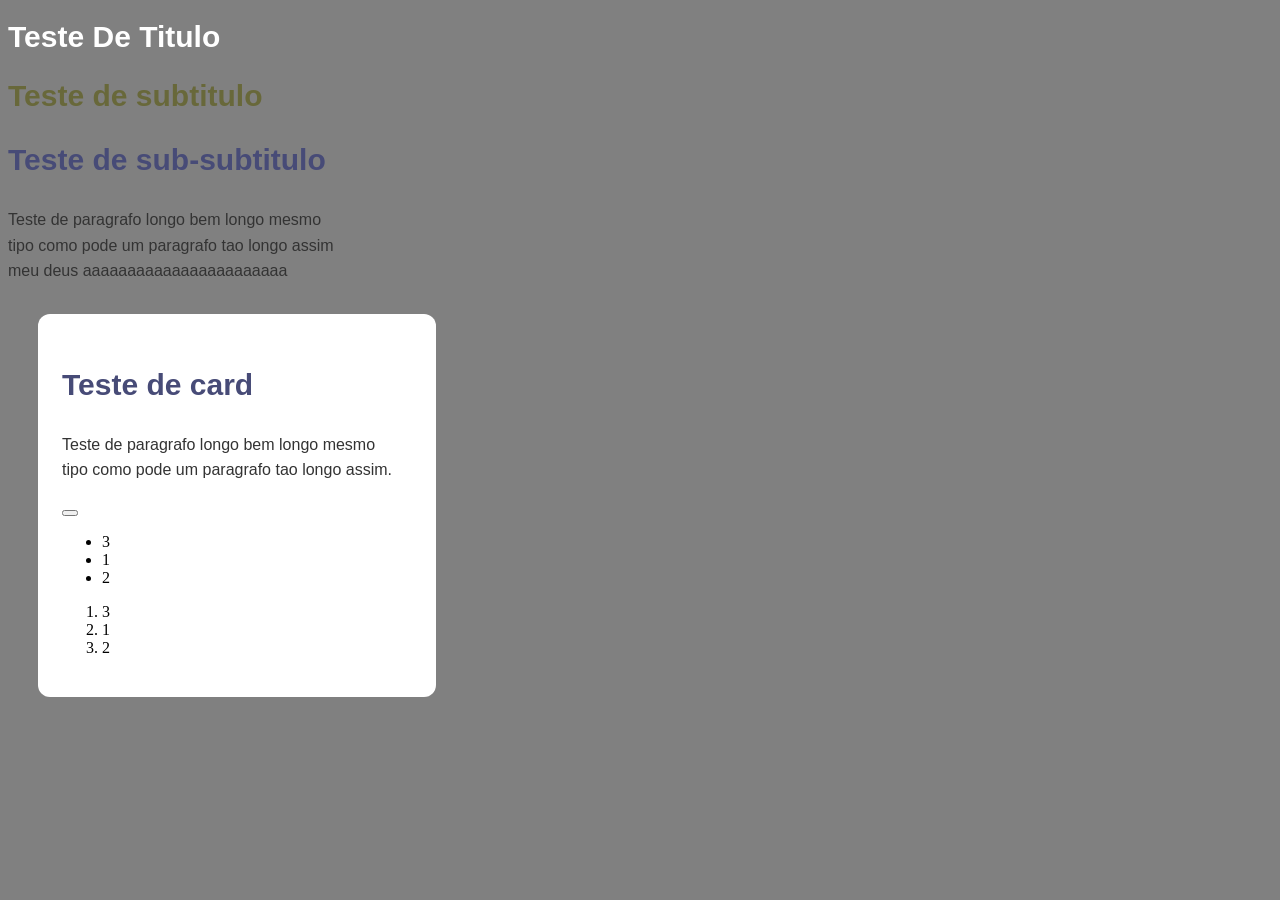
<file: semana2/index.html>
<!DOCTYPE html>
<html>
<head>

<link rel="stylesheet" href="style.css">
<!--
Font-family: Arial, sans-serif; --> <!--define a fonte do texto, neste caso Arial, e além disso adiciona um extra do sans-serif.
-->
</head>

    <body>
        <h1>Teste De Titulo</h1>
        <h2>Teste de subtitulo</h2>
        <h3>Teste de sub-subtitulo</h3>
        <p>Teste de paragrafo longo bem longo mesmo <br>
         tipo como pode um paragrafo tao longo assim
        <br> meu deus aaaaaaaaaaaaaaaaaaaaaaa</p>
        <div class="card-servico">
            <h3>Teste de card</h3>
            <p>Teste de paragrafo longo bem longo mesmo <br>
         tipo como pode um paragrafo tao longo assim.</p>
         <button class="bnt-principal"></button>
        <ul>    
            <li>3</li>
            <li>1</li>
            <li>2</li>
        </ul>
        <ol>
            <li>3</li>
            <li>1</li>
            <li>2</li>    

    </body>

</html>
</file>
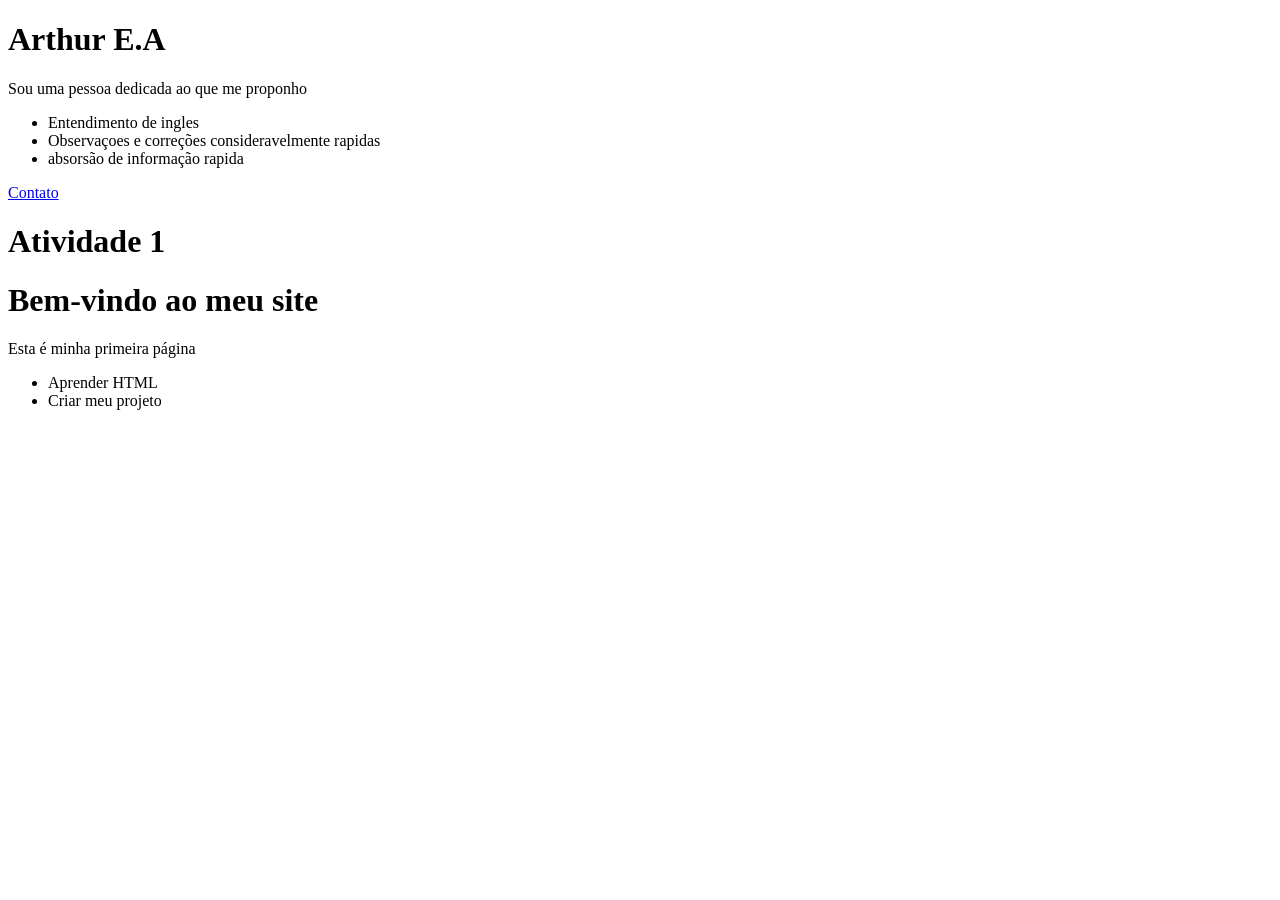
<file: Semana 1/2810.html>
<!DOCTYPE html>
<html>
    <head>
        <body>
            <main>
            <h1>Arthur E.A</h1>
            <p>Sou uma pessoa dedicada ao que me proponho</p>
            <ul>
                <li>Entendimento de ingles</li>
                <li>Observaçoes e correções consideravelmente rapidas</li>
                <li>absorsão de informação rapida</li>
            </ul>
            <a href="emaildecontato@algumacoisa.com">Contato</a>
                                        <!-- Atividade 1 -->
            <h1>Atividade 1</h1>
            <!DOCTYPE html>
<html lang="pt-BR">
<head>
    <meta charset="UTF-8">
    <title>Meu primeiro site</title>
</head>
<body>
    <h1>Bem-vindo ao meu site</h1><!--estava faltando o fechamento correto-->
    <p>Esta é minha primeira página</p><!--estava faltando o fechamento-->
    <ul>
        <li>Aprender HTML</li>
        <li>Criar meu projeto</li><!--estava faltando o fechamento-->
    </ul>
</body>
</html>
            </main>
        </body>
    </head>
</html>
</file>
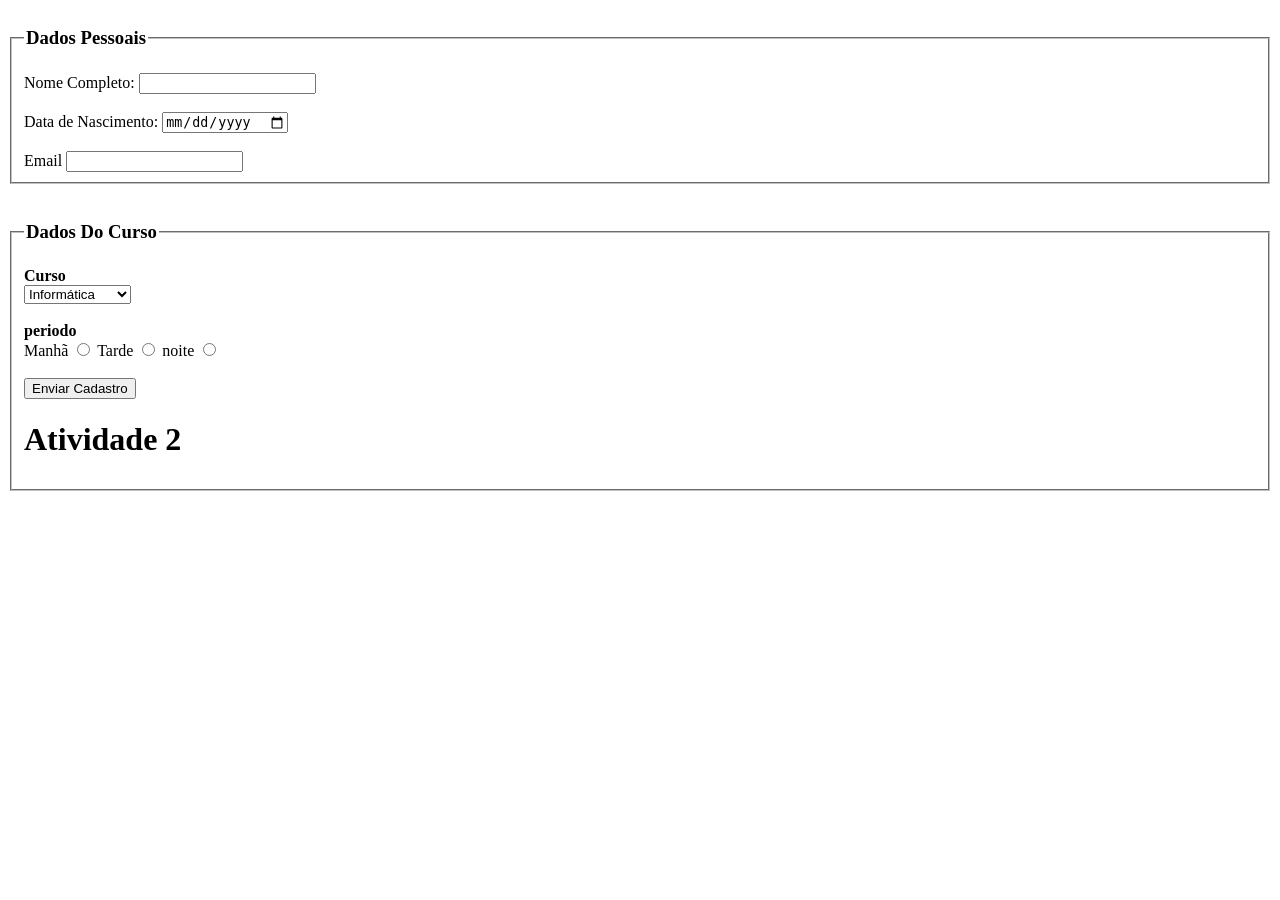
<file: Semana 1/2910.html>
<!DOCTYPE html>
<html> 
    <title>Formulário de Cadastro</title>
    <head>
        <body>
            <form action="/submit" method="post">
                <fieldset> <!--Usado para agrupar elementos do formulário-->
                    <legend><h3>Dados Pessoais</h3></legend> <!--Legenda do fieldset/Nome que aparece acima-->
                    <label for="nome">Nome Completo:</label> <!--Label usado para descrever o input/nome daquilo q é usado-->
                    <input type="text" id="nome" name="nome"> <!--Input usado para inserir nesse caso o type de texto-->
                    <br> <!--Quebra de linha-->
                   <br><!--Quebra de linha-->
                    <label for="data-nascimento">Data de Nascimento:</label>
                    <input type="date" id="data-nascimento" name="data-nascimento"><!--Input usado para inserir nesse caso type data-->
                    <br>
                    <br>
                    <label for="email">Email</label>
                    <input type="email" id="email" name="email"><!--Input usado para inserir nesse caso type email-->
                 </fieldset>
                    <br>
                <fieldset>
                    <legend><h3>Dados Do Curso</h3></legend>
                    <label for="curso"><strong>Curso</strong></label>
                    <br>
                    <select name="curso" id="curso"> <!--Input usado para criar um menu suspenso-->
                        <option value="informatica">Informática</option> <!--Opção de seleção para o curso de informática-->
                        <option value="administracao">Administração</option> <!--Opção de seleção para o curso de administração-->
                        <option value="enfermagem">Enfermagem</option> <!--Opção de seleção para o curso de enfermagem-->
                    </select>

                    <br>
                    <br>

                    <label for="periodo"><Strong>periodo</Strong></label>

                    <br>

                     <label for="manha">Manhã</label>
                    <input type="radio" id="manha" name="periodo" value="manha"><!--Input usado para criar um botão de opção para a manhã-->
                    <label for="tarde">Tarde</label> <!--Label usado para descrever o input/nome daquilo q é usado-->
                    <input type="radio" id="tarde" name="periodo" value="tarde"><!--Input usado para criar um botão de opção para a tarde-->
                    <label for="noite">noite</label>
                    <input type="radio" id="noite" name="periodo" value="noite"><!--Input usado para criar um botão de opção para a noite-->

                    <br>
                    <br>
                    <button type="submit">Enviar Cadastro</button>
                    <h1>Atividade 2</h1>
                    
                </fieldset>
            </form>
        </body>
    </head>
</html>
</file>
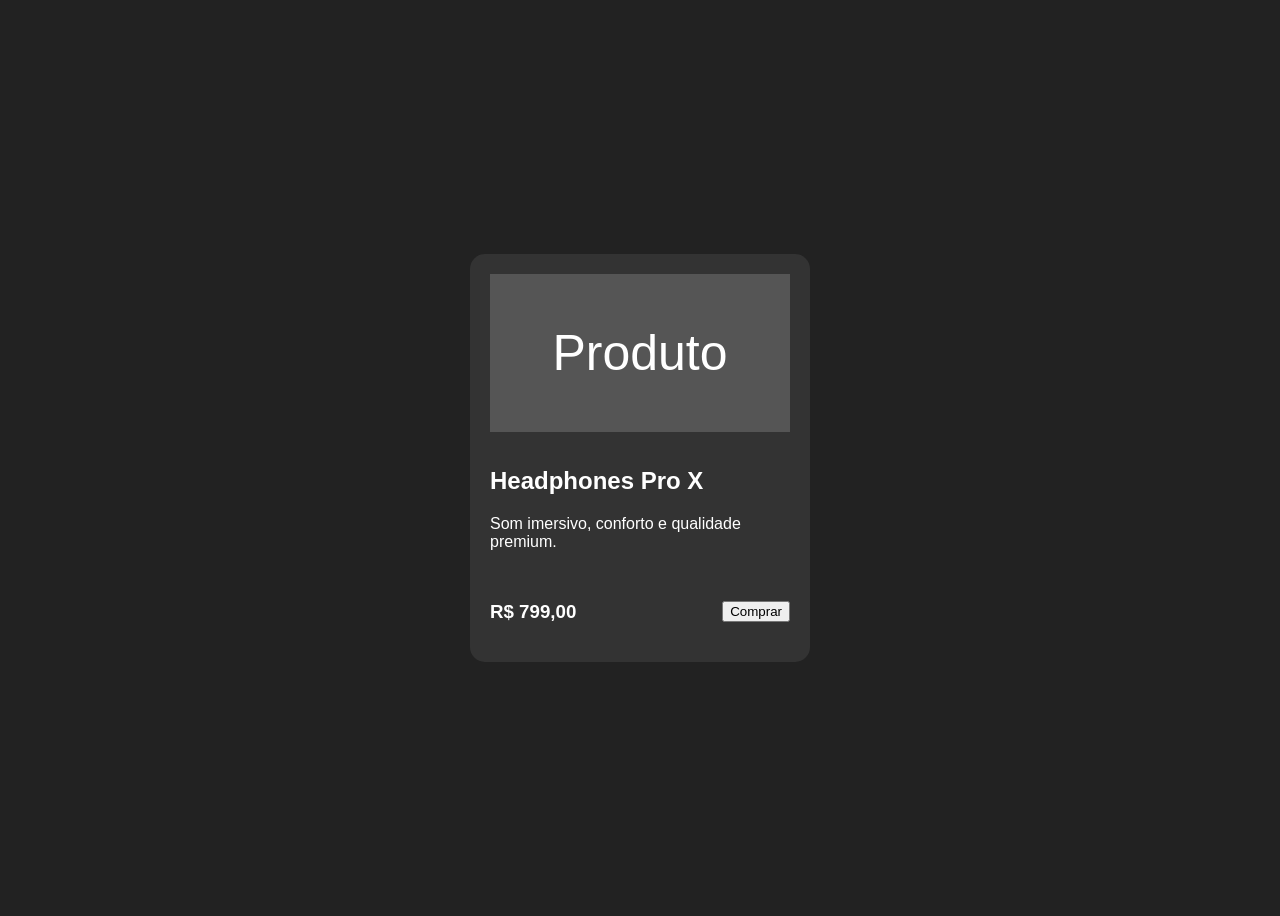
<file: semana2/0411.html>
<!DOCTYPE html>
<html lang="pt-br">

<head>
    <meta charset="UTF-8">
    <meta name="viewport" content="width=device-width, initial-scale=1.0">
    <title>Card Flexbox</title>
    <link rel="stylesheet" href="0411style.css">
</head>

<body>
    <div class="card">
        <div class="imagem">Produto</div>

            <div>
                <h2>Headphones Pro X</h2>
                <p>Som imersivo, conforto e qualidade premium.</p>
            </div>
            
            <div class="rodape">
                <h3>R$ 799,00</h3>
                <button>Comprar</button>
            </div>
        </div>
</body>

</html>
</file>
<file: semana2/style.css>
body{
    box-sizing: border-box;
    background-color: grey;
}

p{
    color: #333333;
    font-size: 16px;
    line-height: 1.6;
    font-family: Arial, sans-serif;
}

h1{
    color: white;
    font-size: 30px;
    font-family: Arial, sans-serif;
}

h2{
    color: rgb(104, 104, 58);
    font-size: 30px;
    font-family: Arial, sans-serif;
}

h3{
    color: rgb(71, 75, 119);
    font-size: 30px;
    font-family: Arial, sans-serif;
}

.card-servico{
    max-width: 350px;
    background-color: #ffffff;
    padding: 24px;
    border-radius: 12px;
    margin: 30px;
}

.destaque{
    background-color: orange;

}

#principal{
    background-color: brown;

}
</file>
<file: semana2/0411style.css>
body{
    background: #222;
    color: white;
    font-family: Arial, sans-serif;
    display: flex;
    justify-content: center;
    align-items: center;
    min-height: 100vh;}
.card{
    background: #333;
    padding: 20px;
    border-radius: 15px;
    width: 300px;
    display: flex;
    flex-direction: column;
    gap: 15px;}
.imagem{
    background: #555;
    padding: 50px;
    text-align: center;
    font-size: 50px;}
.rodape{
    display: flex;
    justify-content: space-between;
    align-items: center;}
</file>
